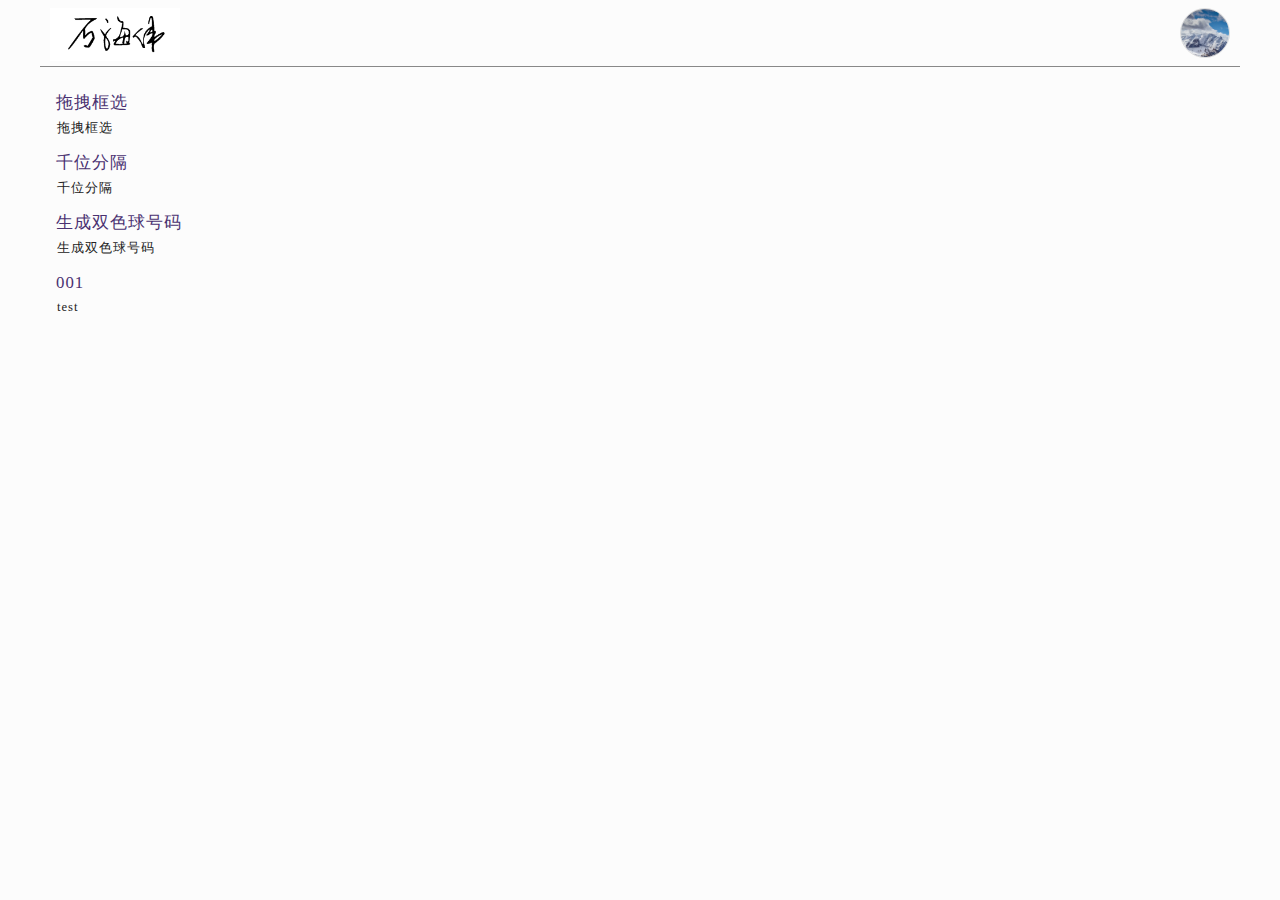
<file: index.html>
<!DOCTYPE html>
<html lang="zh-cmn-Hans">

<head>
	<meta charset="UTF-8">
	<meta name="viewport" content="width=device-width, initial-scale=1.0">
	<meta http-equiv="X-UA-Compatible" content="ie=edge">
	<link rel="stylesheet" href="./src/css/index.css">
	<!-- <link rel="stylesheet" href="./src/css/main.css"> -->
	<link rel="stylesheet" href="/src/css/main.css">
	<script src="./src/assets/jquery-3.3.1.min.js"></script>
	<script src="./src/assets/showdown.min.js"></script>
	<title>首页</title>
</head>

<body>
	<header class='header'>
		<div class='title'>
			<a href='/index.html'>
				<img style='width: 130px;' src='/src/assets/logo.png' alt='' />
			</a>
		</div>
		<div class='me' style='float:right'>
			<img src='/src/assets/icon.jpg' alt='头像'>
		</div>
	</header>
	<div class="content">
		<div class="left">
			<ul class="record-list"></ul>
		</div>
		<!-- <div class="right">
			<iframe src="http://s2.yylady.cn/corner/html/taifu_300x250.html" scrolling="no" marginheight="0" marginwidth="0" width="300" height="250" frameborder="0"></iframe>
		</div> -->
		<br class='clear' />
	</div>
	<footer class='footer'></footer>
</body>
<script src='./src/js/index.js'></script>

</html>
</file>
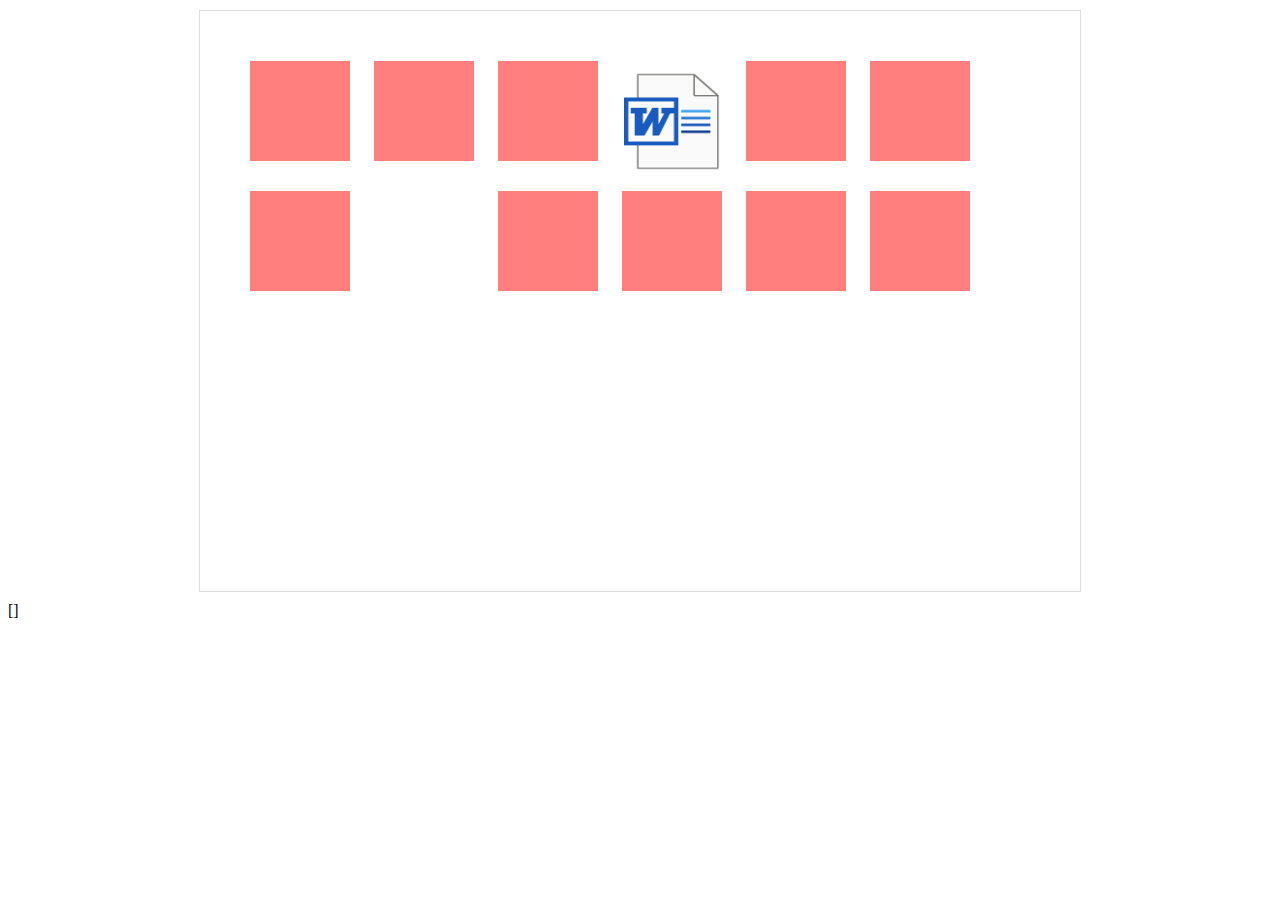
<file: html/dragSelect/index.html>
<!DOCTYPE html>
<html>
  <head>
    <meta charset="utf-8">
    <meta http-equiv="X-UA-Compatible" content="IE=edge,chrome=1">
    <meta name="renderer" content="webkit">
    <meta name="viewport" content="width=device-width, initial-scale=1, maximum-scale=1, user-scalable=no">
    <link rel="stylesheet" href="./src/css/dragSelect.css">
    <script src="./src/js/dragSelect.min.js"></script>
    <style>
      #dragSelect{
        width: 800px;
        height: 500px;
        overflow: auto;
        margin: 10px auto;
        padding: 40px;
        border: 1px solid #ddd;
      }
      .style1{
        width: 100px;
        height: 100px;
        display: inline-block;
        margin: 10px;
        background-color: rgba(255,0,0,0.5);
      }
    </style>
    <title>拖拽框选</title>
  </head>
  <body id="body">
    <div class="drag-select" id="dragSelect">
      <div class='ds-option style1' data-value="v1"></div>
      <div class='ds-option style1' data-value="v2"></div>
      <div class='ds-option style1' data-value="v3"></div>
      <div class="style1" style="background-color: #fff">
        <img style="width:100%;height:100%" class='ds-option' data-value="v4" src="./src/img/word.png" alt="">
      </div>
      <div class='ds-option style1' data-value="v5"></div>
      <div class='ds-option style1' data-value="v6"></div>
      <div class='ds-option style1' data-value="v7"></div>
      <div class="style1" style="background-color: #fff">
        <!-- <img class='ds-option' data-value="v8" src="./src/img/excel.png" alt=""> -->
      </div>
      <div class='ds-option style1' data-value="v9"></div>
      <div class='ds-option style1' data-value="v10"></div>
      <div class='ds-option style1' data-value="v11"></div>
      <div class='ds-option style1' data-value="v12"></div>
    </div>
    [<span id="context"></span>]
  </body>
  <script>
    var DS = getDS()
    let valueList = []
    var dragSelect = document.getElementById('dragSelect')
    var context = document.getElementById('context')
    DS(dragSelect, {
      value: 'value',
      callBack(vList, eleList){
        valueList = vList || []
        context.innerHTML = valueList.join(',')
      }
    })
  </script>
</html>
</file>
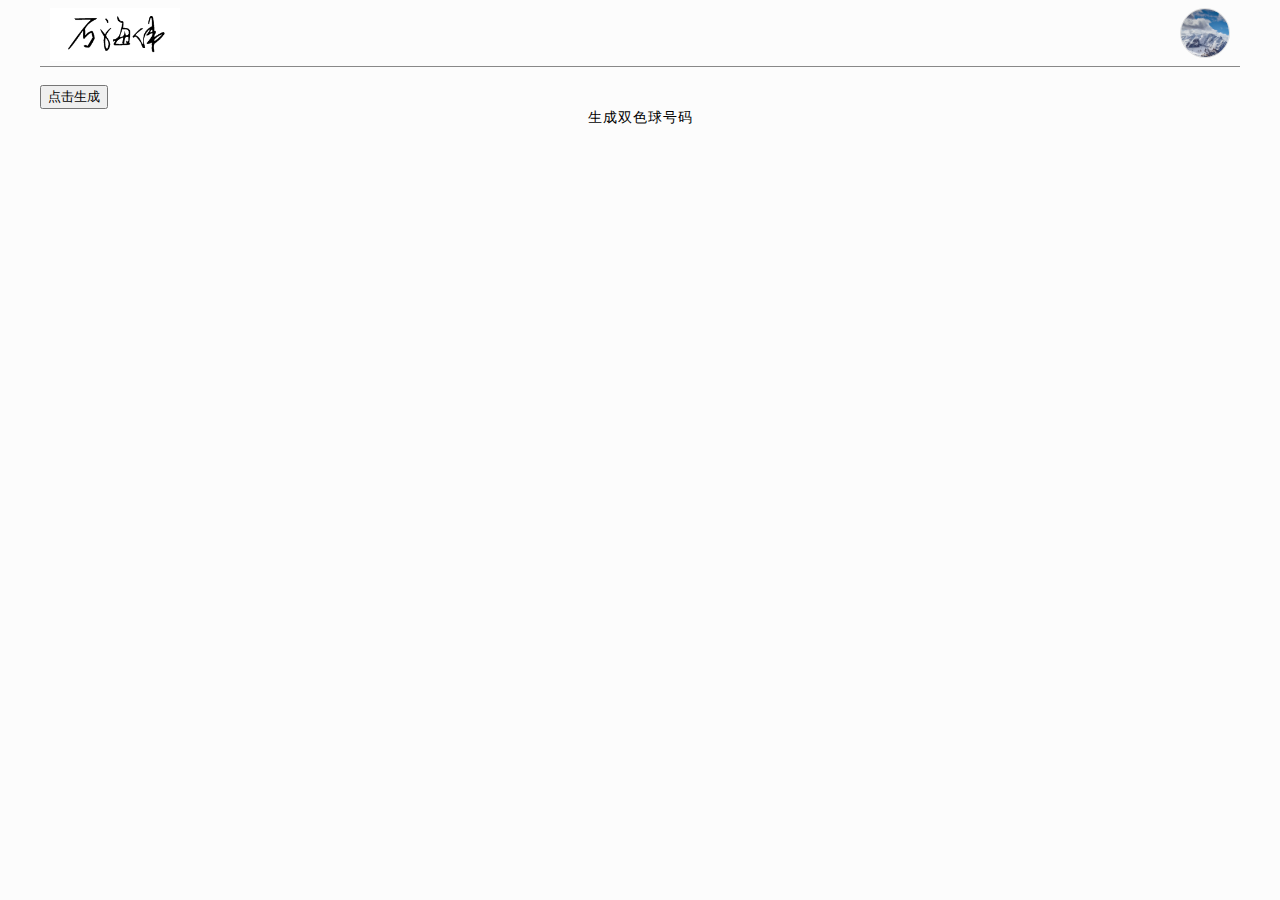
<file: html/ssq/index.html>
<!DOCTYPE html>
<html>

<head>
  <meta charset="UTF-8">
  <meta name="viewport" content="width=device-width, initial-scale=1.0">
  <meta http-equiv="X-UA-Compatible" content="ie=edge">
  <title>双色球号码生成</title>
  <script src="/header.js"></script>
  <style>
    #table {
      width: 100%;
      border-collapse: collapse;
    }
    #table > caption {
      height: 30px;
    }
    #table > tbody > tr > :first-child{
      color: red;
    }
    #table > tbody > tr > :nth-child(3){
      color: blue;
    }
    #table > tbody > tr {
      height: 28px;
      border-top: 1px solid #ddd;
    }
  </style>
</head>

<body>
  <div class="content">
    <button id='button'>点击生成</button>
    <table id="table" >
      <caption>生成双色球号码</caption>
      <tbody id="tbody">
      </tbody>
    </table>
  </div>
</body>
<script>
  function getSSQ(){
    var red = ['01', '02', '03', '04', '05', '06', '07', '08', '09', '10', '11', '12', '13', '14', '15', '16', '17', '18', '19', '20', '21', '22', '23', '24', '25', '26', '27', '28', '29', '30', '31', '32', '33'];
    var blue = ['1', '2', '3', '4', '5', '6', '7', '8', '9', '10', '11', '12', '13', '14', '15', '16'];
    var list = []
    function getBall(list) {
      var i = Math.floor(Math.random() * list.length)
      return list.splice(i, 1)
    }
    for (i = 0; i < 6; i++) {
      list.push(getBall(red)[0])
    }
    var tbody = document.getElementById('tbody')
    var tr = document.createElement('tr')
    str = ''
    console.log('出球顺序：' + list.join('->'))
    list.sort((a, b) => a - b)
    str += '<td>红球</td><td>' + list.join(' ') + '</td>'
    str += '<td>蓝球</td><td>' + getBall(blue)[0] + '</td>'
    tr.innerHTML = str
    tbody.appendChild(tr)
  }
  var button = document.getElementById('button')
  button.onclick = getSSQ
</script>

</html>
</file>
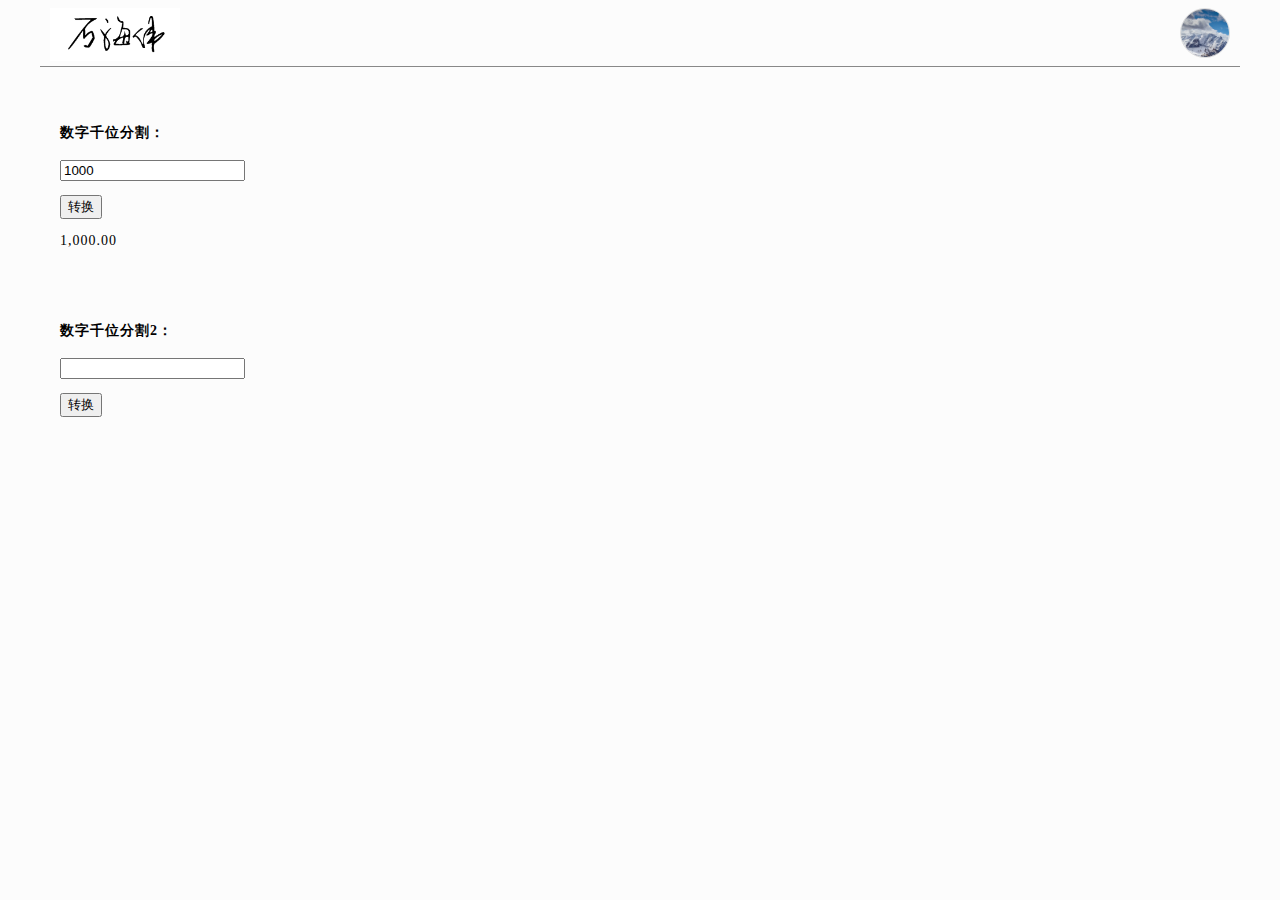
<file: html/thousandSeparator/index.html>
<!DOCTYPE html>
<html>

<head>
	<meta charset="UTF-8">
	<meta name="viewport" content="width=device-width, initial-scale=1.0">
	<meta http-equiv="X-UA-Compatible" content="ie=edge">
	<title>数字千位分割</title>
	<link rel="stylesheet" type="text/css" href="./css/card.css">
	<script src="/header.js"></script>
	<script src='./js/thousandSeparator.js'></script>
</head>

<body>
	<div class="content">
		<div class="card">
			<h4>
				数字千位分割：
			</h4>
			<p>
				<input type="text" value="1000" id="ts" />
			</p>
			<p>
				<button onclick="numToTS()">转换</button>
			</p>
			<p id="tsShow"></p>
		</div>
		<div class="card">
			<h4>
				数字千位分割2：
			</h4>
			<p>
				<input id="phone" value="" />
			</p>
			<p>
				<button onclick="phoneBlank()">转换</button>
			</p>
			<p id="phoneBlank"></p>
		</div>
	</div>
</body>
<script>
	function numToTS() {
		let v = document.getElementById('ts').value
		let tsShow = document.getElementById('tsShow')
		tsShow.innerText = thousandSeparator(v)
	}
	function phoneBlank() {
		let v = document.getElementById('phone').value
		let phoneBlank = document.getElementById('phoneBlank')
		phoneBlank.innerText = parseFloat(v).toLocaleString()
	}
	function phoneBlank() {
		let v = document.getElementById('phone').value
		let phoneBlank = document.getElementById('phoneBlank')
		phoneBlank.innerText = parseFloat(v).toLocaleString()
	}
	numToTS()
</script>

</html>
</file>
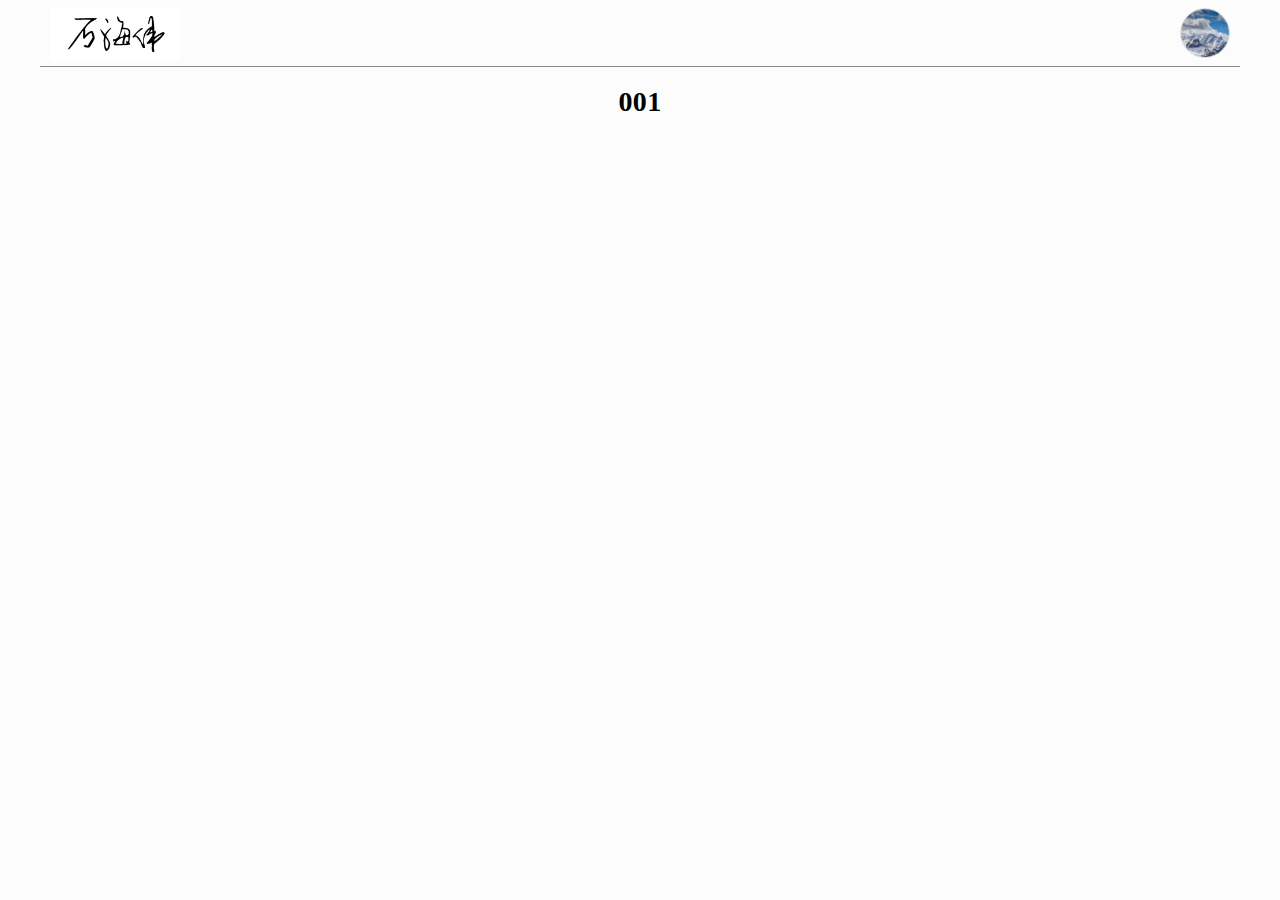
<file: md.html>
<!DOCTYPE html>
<html lang="zh-cmn-Hans">

<head>
	<meta charset="UTF-8">
	<meta name="viewport" content="width=device-width, initial-scale=1.0">
	<meta http-equiv="X-UA-Compatible" content="ie=edge">
	<link rel="stylesheet" href="./src/css/markdown.css">
	<script src="/header.js"></script>
	<script src="./src/assets/jquery-3.3.1.min.js"></script>
	<script src="./src/assets/showdown.min.js"></script>
	<title>MD</title>
</head>

<body>
	<div class="content">
		<div id='markdowm'></div>
	</div>
	<footer class='footer'></footer>
</body>
<script src='./src/js/render.js'></script>

</html>
</file>
<file: src/css/index.css>
/* 首页布局样式 begin */
.content {
	margin-top: 20px;
  padding-right: 360px;
	position: relative;
}
.right, .left {
	overflow: hidden;
}
.left {
	/*border:1px solid #ddd;
	-webkit-box-shadow: 3px 3px 5px 0px rgba(171,171,171,1);
	box-shadow: 3px 3px 5px 0px rgba(171,171,171,1);
	border-radius: 5px;*/
	width: 100%;
	min-height: 550px;
	float: left;
}
.right {
	width: 300px;
	min-height: 550px;
	position: absolute;
	right: 0;
}
.clear {
	clear: both;
}
/* 首页布局样式 end */
/* 文章列表的样式 begin */
.record-list {
	list-style-type: none;
	padding: 0;
	margin: 0;
}
.record-list li{
	height: 59px;
	border-bottom: 1px solid transparent;
}
.record-list li:hover{
	background-color:#ecf6fd;
	border-bottom-color: #cedbe4;
}
.record-list li .tle{
	display: inline-block;
	padding-left:16px;
	height: 35px;
	line-height: 35px;
	font-size: 1.2rem;
	color: #4a3171;
}
.record-list li .intro{
	height: 20px;
	padding-left:17px;
	font-size: 0.9rem;
	color: #222;
	text-overflow: ellipsis;
	white-space: nowrap;
	overflow: hidden;
}
/* 文章列表的样式 end */
</file>
<file: src/css/main.css>
/* 整体样式 */
html {
	font-size: 14px;
}
body {
	-webkit-transition: margin 0.8s;
	transition: margin 0.8s;
	background-color: #fcfcfc;
	padding: 0;
	margin: 0 auto;
	overflow-y:scroll;
	min-width: 950px;
	max-width: 1200px;
	/*font-family: STFangSong, Helvetica, Vernada, Tahoma, STXihei, "Microsoft YaHei", "Songti SC", SimSun, Heiti, sans-serif;*/
	letter-spacing: 1px;
}
@media (max-width: 1180px){
	body {
		margin: 0;
	}
}
a {
	text-decoration:none;
	color: #111;
}
/* 标题样式 begin */
.header {
	height: 50px;
	border-bottom: 1px solid #888;
	padding: 8px 10px;
	margin: 0 auto;
}
.header div {
	display: inline-block;
	height: 50px;
	line-height: 50px;
}
.header .title {
	font-size: 2.2rem;
	font-weight: bold;
	color: #111;
	/*text-shadow: 1px 1px #7db7ffb4;*/
}
.header .me {
	width: 48px;
	height: 48px;
	line-height: 48px;
	border:1px solid #ddd;
	border-radius: 50%;
	text-align: center;
	font-weight: bold;
	overflow: hidden;
}
.header .me img{
	width: 100%;
}
/* 标题样式 end */
.footer{
	height: 50px;
}
/* 内容容器样式 begin */
.content {
	margin: 18px auto;
}
/* 内容容器样式 end */
</file>
<file: html/dragSelect/src/css/dragSelect.css>
.drag-select {
  user-select:none;
  position: relative;
}

.drag-select .ds-shade {
  background-color: rgba(255, 255, 255, 0.5) !important;
  border: 1px solid rgba(100, 100, 100, 0.2) !important;
}

.drag-select .ds-checked {
  opacity: 0.4;
}

.drag-select .file-name {
  user-select: text;
}

.drag-select .img-info {
  font-size: 12px;
  text-align: left;
  line-height: 1.4;
  padding: 10px 0px 0px 28px;
  color: #555;
}
.drag-select .img-info div span{
  user-select: text;
}
</file>
<file: html/thousandSeparator/css/card.css>
.card {
	padding: 20px;
}
</file>
<file: src/css/markdown.css>
#markdowm {
	letter-spacing: 0.3px;
}
#markdowm pre code {
	background-color: #222;
	padding: 10px;
	color: #ddd;
	font-size: 14px;
	display: block;
}
h1 {
	text-align: center;
}
#markdowm h2,#markdowm h3,#markdowm h4,#markdowm h5,#markdowm h6 {
	padding: 10px;
}
#markdowm blockquote p, #markdowm ul li{
	font-size: 1.1rem;
}
</file>
